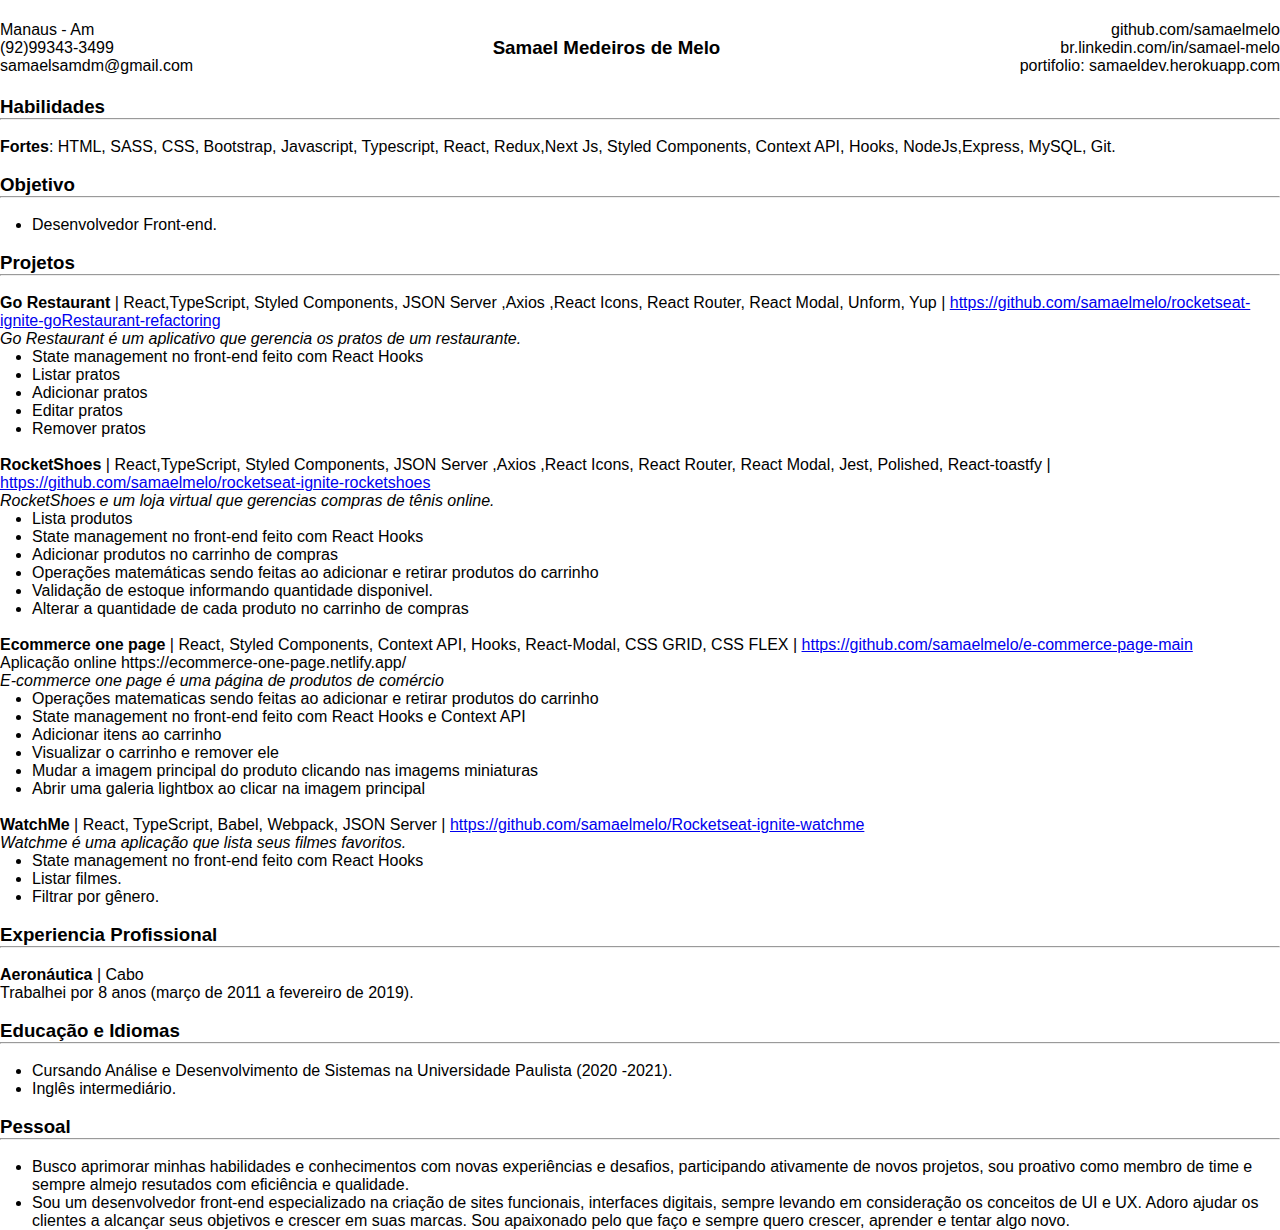
<file: cv.html>
<!DOCTYPE html>
<html lang="en">
  <head>
    <meta charset="UTF-8" />
    <meta http-equiv="X-UA-Compatible" content="IE=edge" />
    <meta name="viewport" content="width=device-width, initial-scale=1.0" />
    <title>Document</title>

    <style>
      * {
        margin: 0;
        padding: 0;
        box-sizing: border-box;
      }

      body {
        width: 100%;
        height: 100vh;
        font-family: Arial, Helvetica, sans-serif;
      }

      header {
        height: 6rem;
        display: flex;
        justify-content: space-between;
        align-items: center;
      }

      

      
    </style>
  </head>
  <body>
    <div class="container">
      <header>
        <div>
          <p>Manaus - Am</p>
          <p>(92)99343-3499</p>
          <p>samaelsamdm@gmail.com</p>
        </div>
        <div class="title">
          <h3 class="name">Samael Medeiros de Melo</h3 class="title">

        </div>

        <div>
          <p align="right">github.com/samaelmelo</p>
          <p align="right">br.linkedin.com/in/samael-melo</p>
          <p>
            portifolio:
            <a href="https://samaeldev.herokuapp.com"></a
            >samaeldev.herokuapp.com
          </p>
        </div>
      </header>

      <section>
        <h3>Habilidades</h3>
        <hr />
        <br />
        <p>
          <strong>Fortes</strong>: HTML, SASS, CSS, Bootstrap, Javascript,
          Typescript, React, Redux,Next Js, Styled Components, Context API,
          Hooks, NodeJs,Express, MySQL, Git.
        </p>
        <br />
   

        <h3>Objetivo</h3>
        <hr />
        <br />
        <ul style="margin-left: 2rem">
          <li>Desenvolvedor Front-end.</li>
        </ul>
        <br />

        <h3>Projetos</h3>
        <hr />
        <br />
        <p>
          <strong>Go Restaurant</strong> | React,TypeScript, Styled Components,
          JSON Server ,Axios ,React Icons, React Router, React Modal, Unform,
          Yup |
          <a
            href="https://github.com/samaelmelo/rocketseat-ignite-goRestaurant-refactoring"
            >https://github.com/samaelmelo/rocketseat-ignite-goRestaurant-refactoring</a
          >
        </p>
        <p class="italic">
          <em
            >Go Restaurant é um aplicativo que gerencia os pratos de um
            restaurante.</em
          >
        </p>
        <ul style="margin-left: 2rem">
          <li>State management no front-end feito com React Hooks</li>
          <li>Listar pratos</li>
          <li>Adicionar pratos</li>
          <li>Editar pratos</li>
          <li>Remover pratos</li>
        </ul>

        <br />
        <p>
          <strong>RocketShoes</strong> | React,TypeScript, Styled Components,
          JSON Server ,Axios ,React Icons, React Router, React Modal, Jest,
          Polished, React-toastfy |
          <a href="https://github.com/samaelmelo/rocketseat-ignite-rocketshoes"
            >https://github.com/samaelmelo/rocketseat-ignite-rocketshoes</a
          >
        </p>
        <p>
          <em
            >RocketShoes e um loja virtual que gerencias compras de tênis
            online.</em
          >
        </p>
        <ul style="margin-left: 2rem">
          <li>Lista produtos</li>
          <li>State management no front-end feito com React Hooks</li>
          <li>Adicionar produtos no carrinho de compras</li>
          <li>
            Operações matemáticas sendo feitas ao adicionar e retirar produtos
            do carrinho
          </li>
          <li>Validação de estoque informando quantidade disponivel.</li>
          <li>Alterar a quantidade de cada produto no carrinho de compras</li>
        </ul>

        <br />
        <p>
          <strong>Ecommerce one page</strong> | React, Styled Components,
          Context API, Hooks, React-Modal, CSS GRID, CSS FLEX |
          <a href="https://github.com/samaelmelo/e-commerce-page-main"
            >https://github.com/samaelmelo/e-commerce-page-main</a
          >
        </p>
        <p>
          <a href="https://ecommerce-one-page.netlify.app/"></a>Aplicação online
          https://ecommerce-one-page.netlify.app/
        </p>
        <p><em>E-commerce one page é uma página de produtos de comércio</em></p>
        <ul style="margin-left: 2rem">
          <li>
            Operações matematicas sendo feitas ao adicionar e retirar produtos
            do carrinho
          </li>
          <li>State management no front-end feito com React Hooks e Context API</li>

          <li>Adicionar itens ao carrinho</li>
          <li>Visualizar o carrinho e remover ele</li>
          <li>
            Mudar a imagem principal do produto clicando nas imagems miniaturas
          </li>
          <li>Abrir uma galeria lightbox ao clicar na imagem principal</li>
        </ul>

        <br />
        <p>
          <strong>WatchMe</strong> | React, TypeScript, Babel, Webpack, JSON
          Server |
          <a href="https://github.com/samaelmelo/Rocketseat-ignite-watchme"
            >https://github.com/samaelmelo/Rocketseat-ignite-watchme</a
          >
        </p>
        <p><em>Watchme é uma aplicação que lista seus filmes favoritos.</em></p>
        <ul style="margin-left: 2rem">
          <li>State management no front-end feito com React Hooks</li>
          <li>Listar filmes.</li>
          <li>Filtrar por gênero.</li>
        </ul>

        <br />
        <h3>Experiencia Profissional</h3>
        <hr />
        <br />
        <p><strong>Aeronáutica</strong> | Cabo</p>
        <p>
          Trabalhei por 8 anos (março de 2011 a fevereiro de 2019).
        </p>
        <br>
        <h3>Educação e Idiomas</h3>
        <hr>
        <br>
        <ul style='margin-left:2rem'>
          <li>Cursando Análise e Desenvolvimento de Sistemas na Universidade Paulista (2020 -2021).</li>
          <li>Inglês intermediário.</li>
        </ul>
        <br>
        <h3>Pessoal</h3>
        <hr>
        <br>
        <ul style="margin-left: 2rem;">
           
            <li>Busco aprimorar minhas habilidades e conhecimentos com novas experiências e desafios, participando ativamente de novos projetos, sou proativo como membro de time e sempre almejo resutados com eficiência e qualidade.</li>
            <li>Sou um desenvolvedor front-end especializado na criação de sites funcionais, interfaces digitais, sempre levando em consideração os conceitos de UI e UX. Adoro ajudar os clientes a alcançar seus objetivos e crescer em suas marcas. Sou apaixonado pelo que faço e sempre quero crescer, aprender e tentar algo novo.</li>
        </ul>
      </section>
    </div>
  </body>
</html>
</file>
